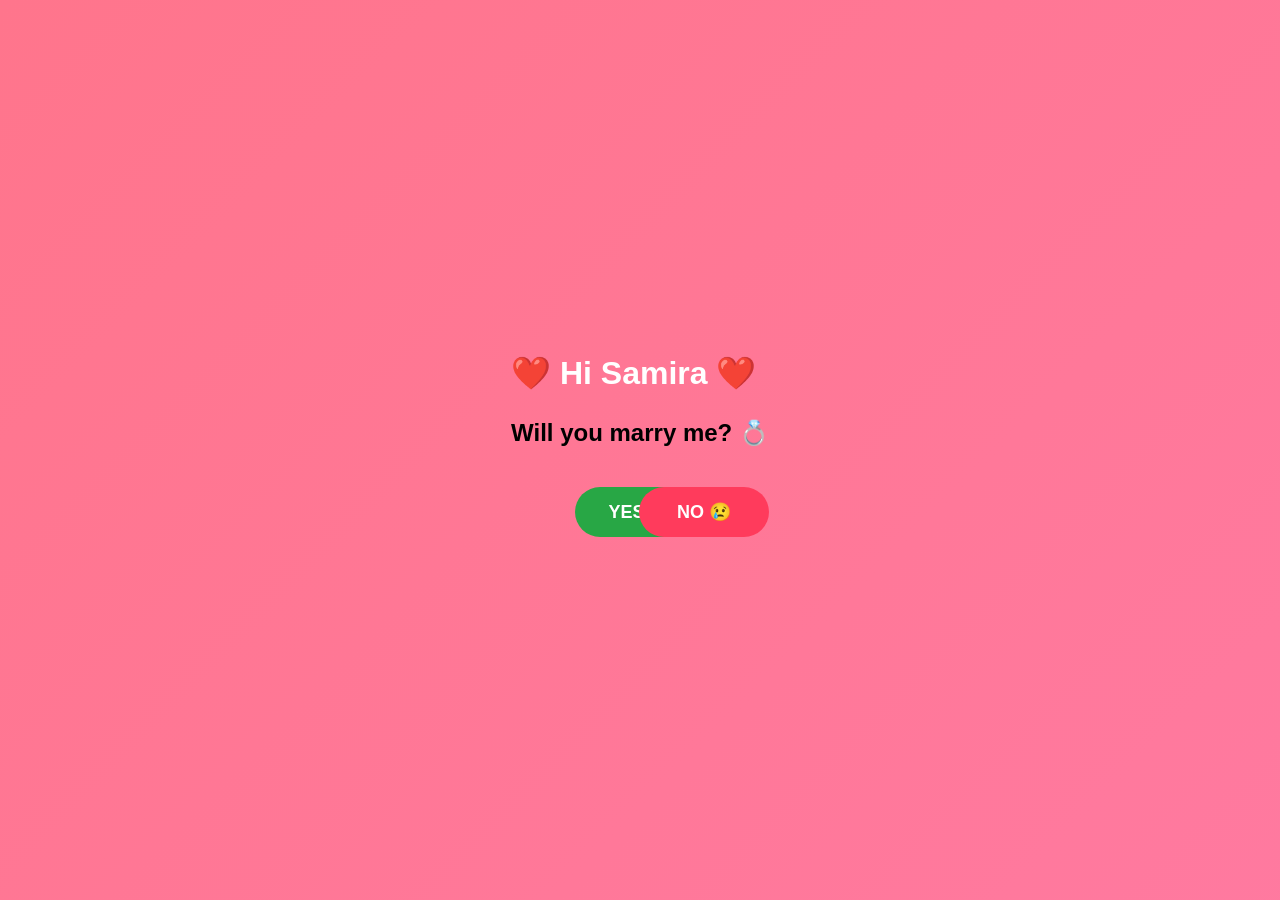
<file: Index.html>
<!DOCTYPE html>
<html lang="en">
<head>
<meta charset="UTF-8">
<meta name="viewport" content="width=device-width, initial-scale=1.0">

<title>For Someone Special ❤️</title>

<link rel="stylesheet" href="style.css">

</head>

<body>

<div class="hearts"></div>

<div class="container">

<h1>❤️ Hi Samira ❤️</h1>

<h2>Will you marry me? 💍</h2>

<div class="buttons">

<button id="yes">
YES ❤️
</button>

<button id="no">
NO 😢
</button>

</div>

</div>

<script src="script.js"></script>

</body>
</html>
</file>
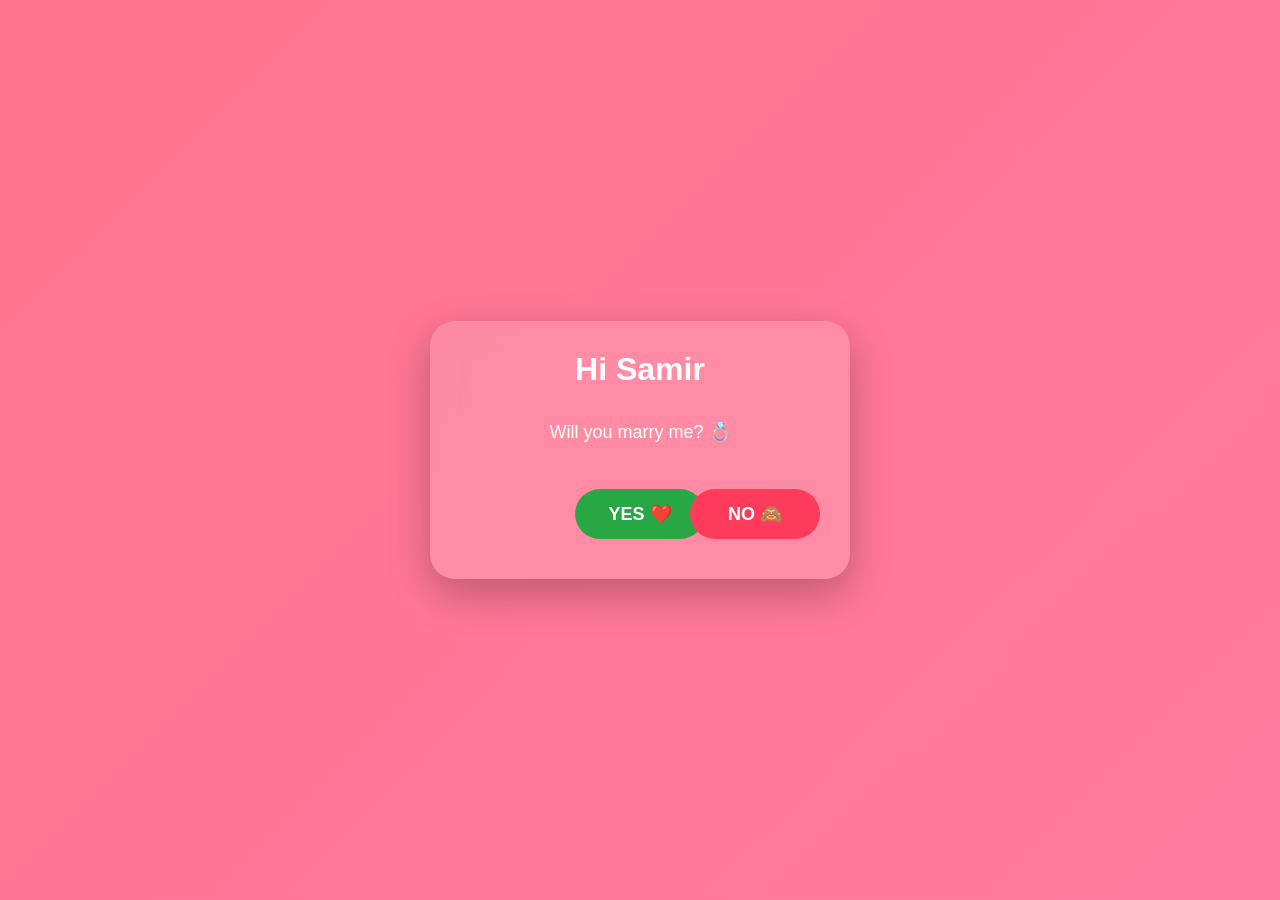
<file: index.html>
<!DOCTYPE html>
<html lang="en">
<head>
<meta charset="UTF-8">
<meta name="viewport" content="width=device-width, initial-scale=1.0">
<title>For My Love ❤️</title>

<link rel="stylesheet" href="style.css">

</head>

<body>

<div class="background"></div>

<div class="hearts">
<span>❤️</span>
<span>💖</span>
<span>💕</span>
<span>💗</span>
<span>💝</span>
<span>❤️</span>
<span>💖</span>
<span>💕</span>
</div>

<div class="glass">

<h1 id="typing"></h1>

<p>Will you marry me? 💍</p>

<div class="buttons">
    <button id="yes">YES ❤️</button>
    <button id="no">NO 🙈</button>
</div>

</div>

<script>
const text = "Hi Samira ❤️";
let i = 0;

function type() {
    if (i < text.length) {
        document.getElementById("typing").innerHTML += text.charAt(i);
        i++;
        setTimeout(type, 120);
    }
}
type();

const yes = document.getElementById("yes");
const no = document.getElementById("no");

yes.onclick = function () {
    window.location.href = "proposal.html";
};

function moveButton() {
    const x = Math.random() * (window.innerWidth - no.offsetWidth - 20);
    const y = Math.random() * (window.innerHeight - no.offsetHeight - 20);

    no.style.position = "fixed";
    no.style.left = x + "px";
    no.style.top = y + "px";
}

no.addEventListener("mouseover", moveButton);
no.addEventListener("touchstart", moveButton);
no.addEventListener("click", moveButton);
</script>

</body>

</html>
</file>
<file: style.css>
*{
margin:0;
padding:0;
box-sizing:border-box;
font-family:'Poppins',sans-serif;
}

body{
height:100vh;
overflow:hidden;
display:flex;
justify-content:center;
align-items:center;
background:linear-gradient(135deg,#ff758c,#ff7eb3,#ffb199);
background-size:400% 400%;
animation:bg 10s ease infinite;
padding:20px;
}

@keyframes bg{
0%{background-position:0% 50%;}
50%{background-position:100% 50%;}
100%{background-position:0% 50%;}
}

.glass{
width:100%;
max-width:420px;
padding:30px;
border-radius:25px;
background:rgba(255,255,255,.15);
backdrop-filter:blur(15px);
text-align:center;
box-shadow:0 15px 40px rgba(0,0,0,.25);
z-index:2;
}

h1{
font-size:2rem;
color:#fff;
margin-bottom:15px;
min-height:50px;
}

p{
font-size:18px;
color:#fff;
line-height:1.8;
margin-bottom:30px;
}

.buttons{
    display:flex;
    justify-content:center;
    align-items:center;
    gap:20px;
    margin-top:30px;
    position:relative;
    height:70px;
}

#yes,#no{
    width:130px;
    height:50px;
    border:none;
    border-radius:50px;
    font-size:18px;
    font-weight:bold;
    color:white;
    cursor:pointer;
    transition:.3s;
}

#yes{
    background:#28a745;
}

#no{
    background:#ff3b5c;
    position:absolute;
    right:0;
}

.hearts{
position:fixed;
width:100%;
height:100%;
top:0;
left:0;
overflow:hidden;
pointer-events:none;
}

.hearts span{
position:absolute;
bottom:-50px;
font-size:30px;
animation:float 10s linear infinite;
}

.hearts span:nth-child(1){left:10%;animation-delay:0s;}
.hearts span:nth-child(2){left:20%;animation-delay:2s;}
.hearts span:nth-child(3){left:35%;animation-delay:4s;}
.hearts span:nth-child(4){left:50%;animation-delay:1s;}
.hearts span:nth-child(5){left:65%;animation-delay:3s;}
.hearts span:nth-child(6){left:80%;animation-delay:5s;}
.hearts span:nth-child(7){left:90%;animation-delay:6s;}
.hearts span:nth-child(8){left:45%;animation-delay:7s;}

@keyframes float{
0%{
transform:translateY(0) scale(.8);
opacity:0;
}
20%{
opacity:1;
}
100%{
transform:translateY(-120vh) scale(1.4);
opacity:0;
}
}

@media(max-width:480px){

.glass{
padding:25px;
}

h1{
font-size:1.7rem;
}

p{
font-size:16px;
}

button{
width:170px;
font-size:17px;
}
}
</file>
